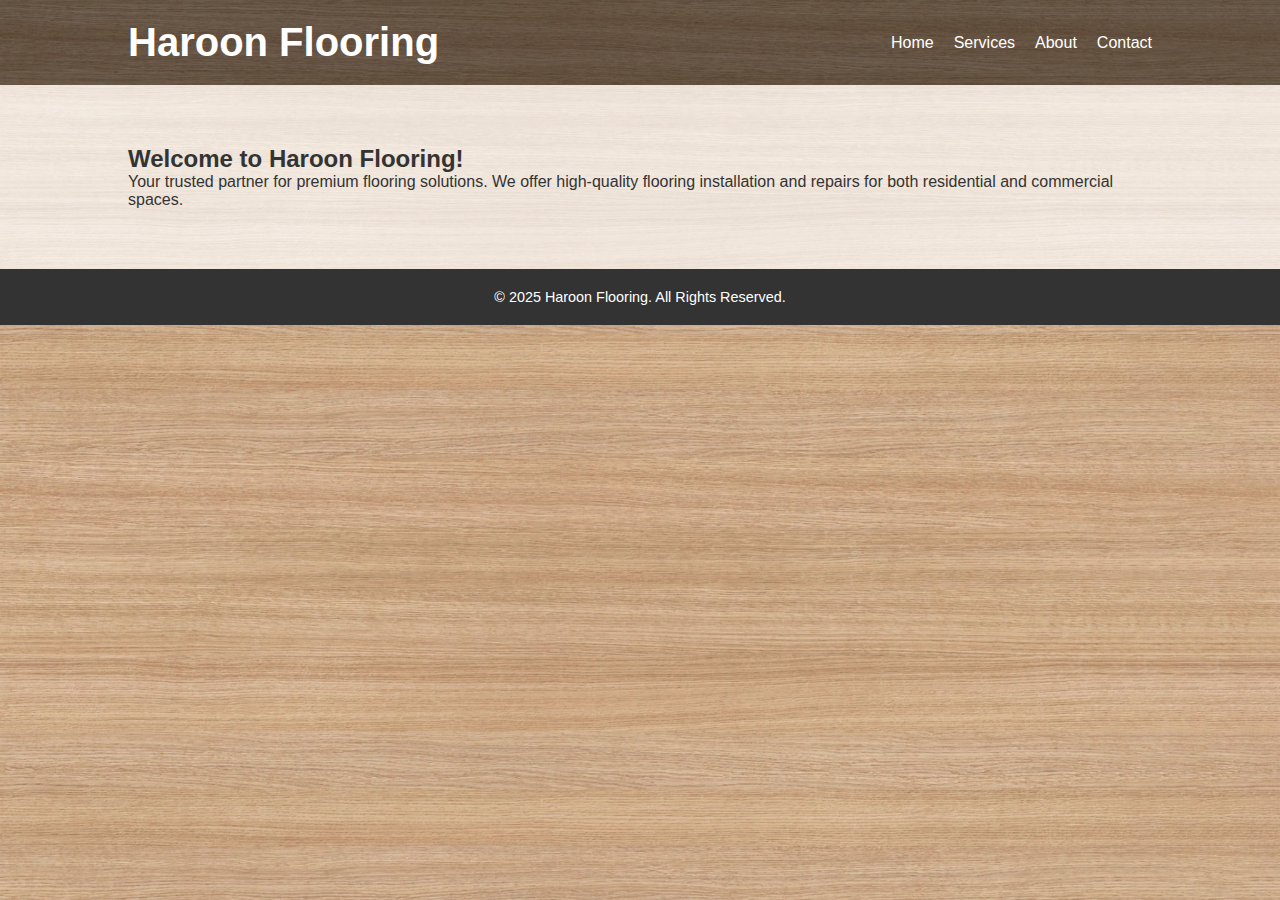
<file: index.html>
<!DOCTYPE html>
<html lang="en">
<head>
    <meta charset="UTF-8">
    <meta name="viewport" content="width=device-width, initial-scale=1.0">
    <title>Home | Haroon Flooring</title>
    <link rel="stylesheet" href="styles.css">
</head>
<body>
    <header>
        <div class="container">
            <h1>Haroon Flooring</h1>
            <nav>
                <ul>
                    <li><a href="index.html">Home</a></li>
                    <li><a href="services.html">Services</a></li>
                    <li><a href="about.html">About</a></li>
                    <li><a href="contact.html">Contact</a></li>
                </ul>
            </nav>
        </div>
    </header>

    <section id="home">
        <div class="container">
            <h2>Welcome to Haroon Flooring!</h2>
            <p>Your trusted partner for premium flooring solutions. We offer high-quality flooring installation and repairs for both residential and commercial spaces.</p>
        </div>
    </section>

    <footer>
        <div class="container">
            <p>&copy; 2025 Haroon Flooring. All Rights Reserved.</p>
        </div>
    </footer>
</body>
</html>
</file>
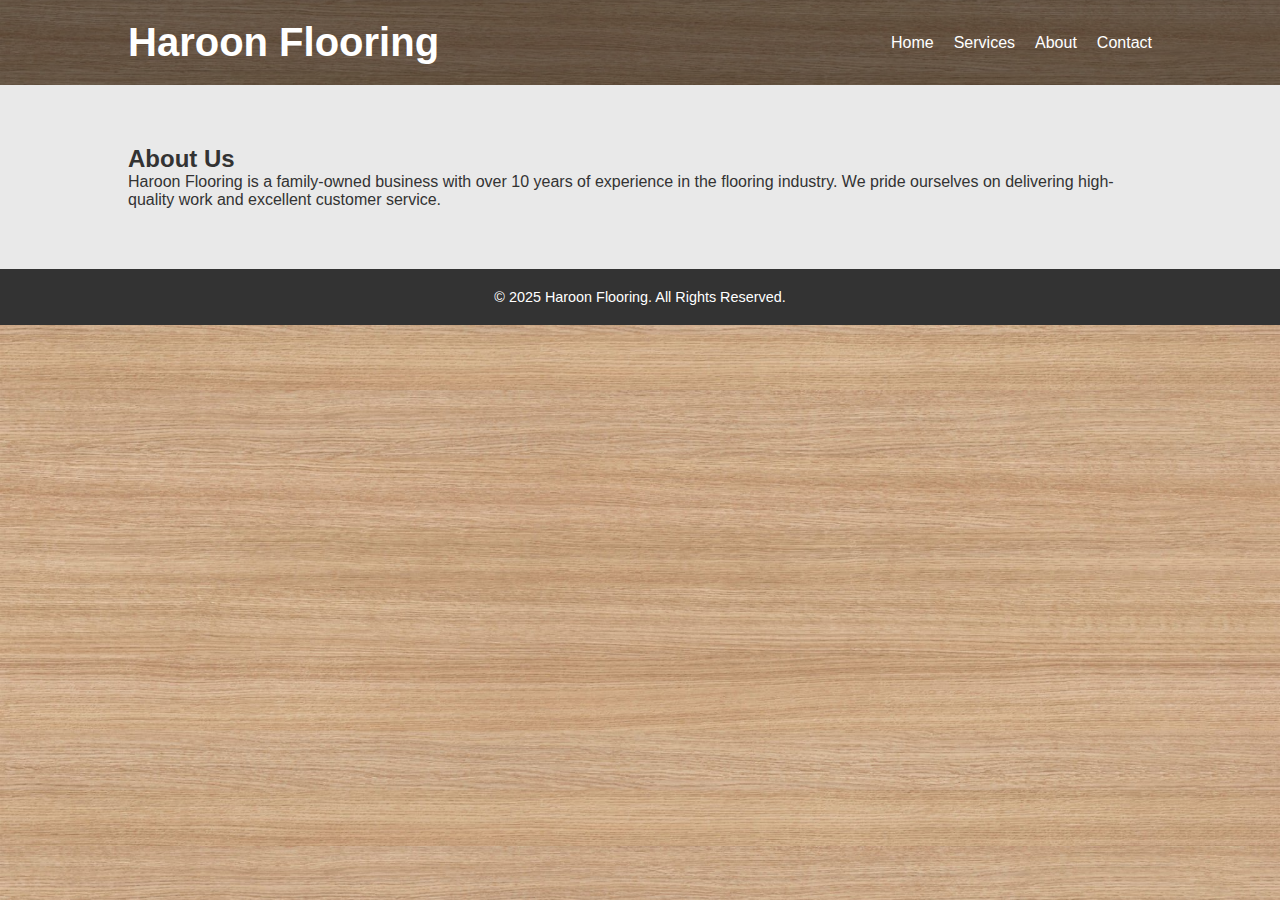
<file: About.html>
<!DOCTYPE html>
<html lang="en">
<head>
    <meta charset="UTF-8">
    <meta name="viewport" content="width=device-width, initial-scale=1.0">
    <title>About Us | Haroon Flooring</title>
    <link rel="stylesheet" href="styles.css">
</head>
<body>
    <header>
        <div class="container">
            <h1>Haroon Flooring</h1>
            <nav>
                <ul>
                    <li><a href="index.html">Home</a></li>
                    <li><a href="services.html">Services</a></li>
                    <li><a href="about.html">About</a></li>
                    <li><a href="contact.html">Contact</a></li>
                </ul>
            </nav>
        </div>
    </header>

    <section id="about">
        <div class="container">
            <h2>About Us</h2>
            <p>Haroon Flooring is a family-owned business with over 10 years of experience in the flooring industry. We pride ourselves on delivering high-quality work and excellent customer service.</p>
        </div>
    </section>

    <footer>
        <div class="container">
            <p>&copy; 2025 Haroon Flooring. All Rights Reserved.</p>
        </div>
    </footer>
</body>
</html>
</file>
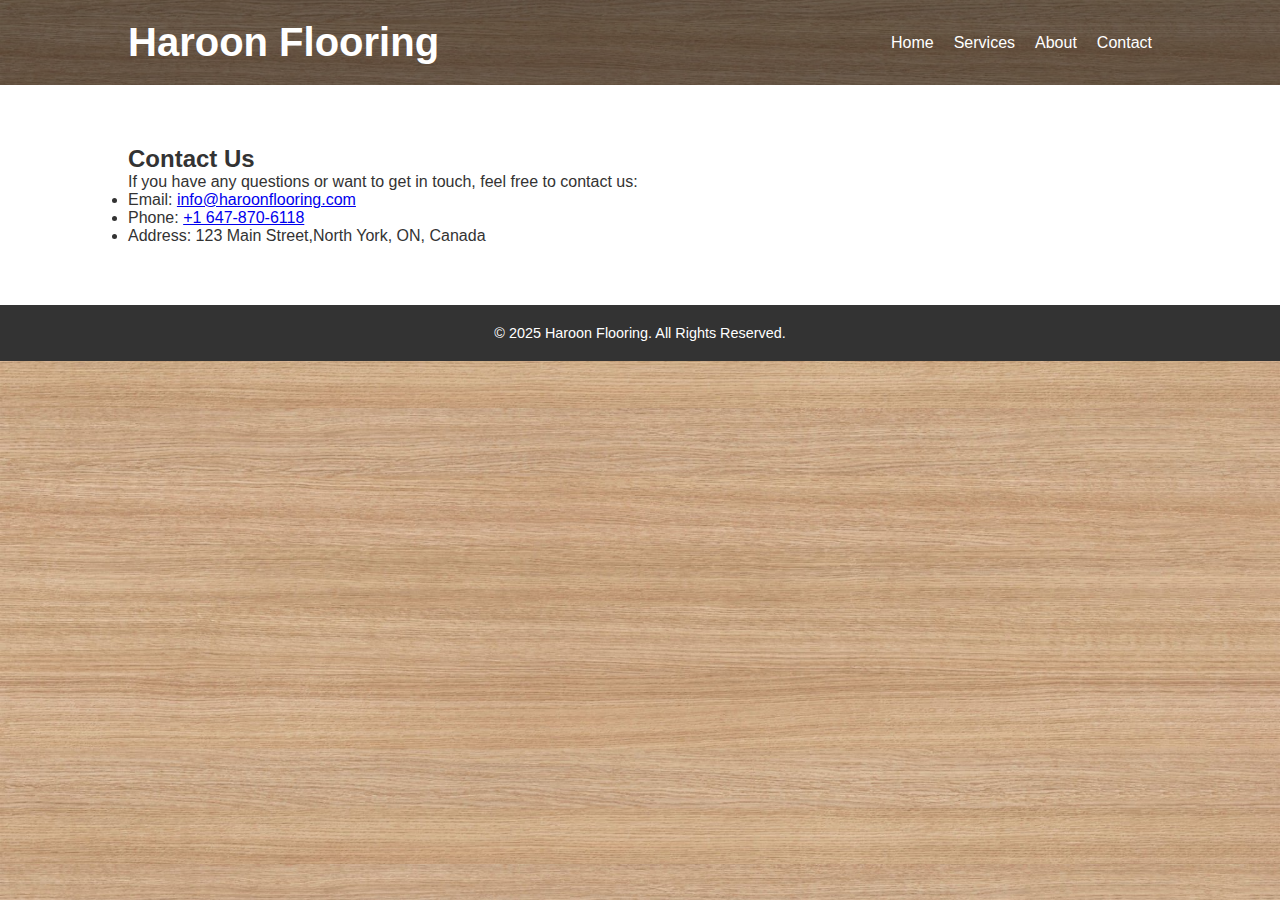
<file: contact.html>
<!DOCTYPE html>
<html lang="en">
<head>
    <meta charset="UTF-8">
    <meta name="viewport" content="width=device-width, initial-scale=1.0">
    <title>Contact Us | Haroon Flooring</title>
    <link rel="stylesheet" href="styles.css">
</head>
<body>
    <header>
        <div class="container">
            <h1>Haroon Flooring</h1>
            <nav>
                <ul>
                    <li><a href="index.html">Home</a></li>
                    <li><a href="services.html">Services</a></li>
                    <li><a href="about.html">About</a></li>
                    <li><a href="contact.html">Contact</a></li>
                </ul>
            </nav>
        </div>
    </header>

    <section id="contact">
        <div class="container">
            <h2>Contact Us</h2>
            <p>If you have any questions or want to get in touch, feel free to contact us:</p>
            <ul>
                <li>Email: <a href="mailto:info@haroonflooring.com">info@haroonflooring.com</a></li>
                <li>Phone: <a href="tel:+1 647-870-6118">+1 647-870-6118</a></li>
                <li>Address: 123 Main Street,North York, ON, Canada</li>
            </ul>
        </div>
    </section>

    <footer>
        <div class="container">
            <p>&copy; 2025 Haroon Flooring. All Rights Reserved.</p>
        </div>
    </footer>
</body>
</html>
</file>
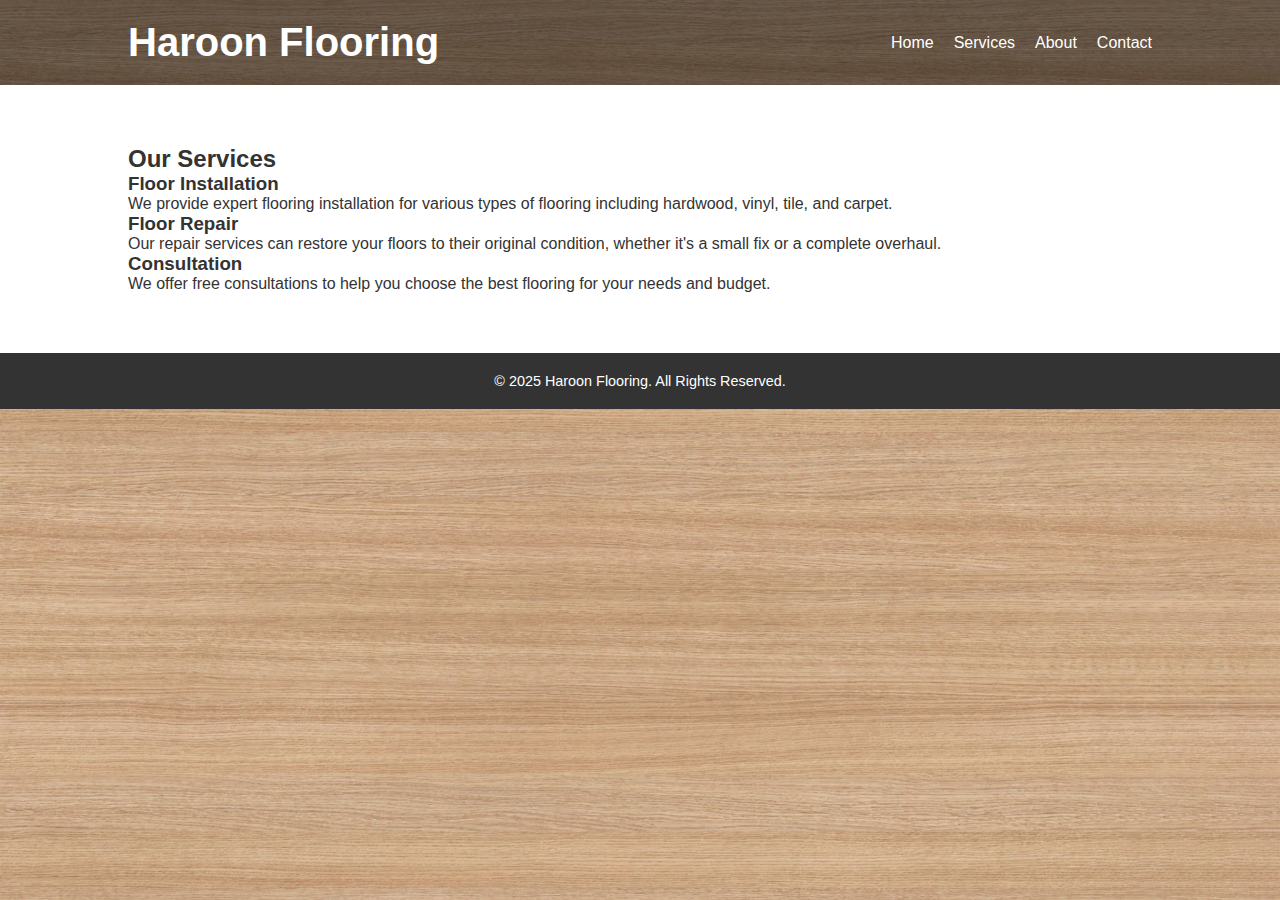
<file: services.html>
<!DOCTYPE html>
<html lang="en">
<head>
    <meta charset="UTF-8">
    <meta name="viewport" content="width=device-width, initial-scale=1.0">
    <title>Services | Haroon Flooring</title>
    <link rel="stylesheet" href="styles.css">
</head>
<body>
    <header>
        <div class="container">
            <h1>Haroon Flooring</h1>
            <nav>
                <ul>
                    <li><a href="index.html">Home</a></li>
                    <li><a href="services.html">Services</a></li>
                    <li><a href="about.html">About</a></li>
                    <li><a href="contact.html">Contact</a></li>
                </ul>
            </nav>
        </div>
    </header>

    <section id="services">
        <div class="container">
            <h2>Our Services</h2>
            <div class="service">
                <h3>Floor Installation</h3>
                <p>We provide expert flooring installation for various types of flooring including hardwood, vinyl, tile, and carpet.</p>
            </div>
            <div class="service">
                <h3>Floor Repair</h3>
                <p>Our repair services can restore your floors to their original condition, whether it's a small fix or a complete overhaul.</p>
            </div>
            <div class="service">
                <h3>Consultation</h3>
                <p>We offer free consultations to help you choose the best flooring for your needs and budget.</p>
            </div>
        </div>
    </section>

    <footer>
        <div class="container">
            <p>&copy; 2025 Haroon Flooring. All Rights Reserved.</p>
        </div>
    </footer>
</body>
</html>
</file>
<file: styles.css>
/* Basic Reset */
* {
    margin: 0;
    padding: 0;
    box-sizing: border-box;
}

/* Body Styling */
body {
    font-family: Arial, sans-serif;
    background-image: url('background-image.jpg'); /* Add your image path here */
    background-size: cover; /* Makes sure the image covers the entire page */
    background-position: center center; /* Centers the background image */
    color: #333;
}

/* Header */
header {
    background-color: rgba(0, 0, 0, 0.5); /* Semi-transparent overlay */
    color: white;
    padding: 20px 0;
}

header .container {
    width: 80%;
    margin: 0 auto;
    display: flex;
    justify-content: space-between;
    align-items: center;
}

header h1 {
    font-size: 2.5rem;
}

header nav ul {
    list-style: none;
    display: flex;
}

header nav ul li {
    margin-left: 20px;
}

header nav ul li a {
    color: white;
    text-decoration: none;
    font-size: 1rem;
}

header nav ul li a:hover {
    text-decoration: underline;
}

/* Sections */
section {
    padding: 60px 0;
}

section#home {
    background-color: rgba(255, 255, 255, 0.7); /* Light overlay to make text stand out on background */
}

section#services {
    background-color: white;
}

section#about {
    background-color: #e9e9e9;
}

section#contact {
    background-color: white;
}

/* Container */
.container {
    width: 80%;
    margin: 0 auto;
}

/* Footer */
footer {
    background-color: #333;
    color: white;
    padding: 20px 0;
    text-align: center;
}

footer p {
    font-size: 0.9rem;
}
</file>
